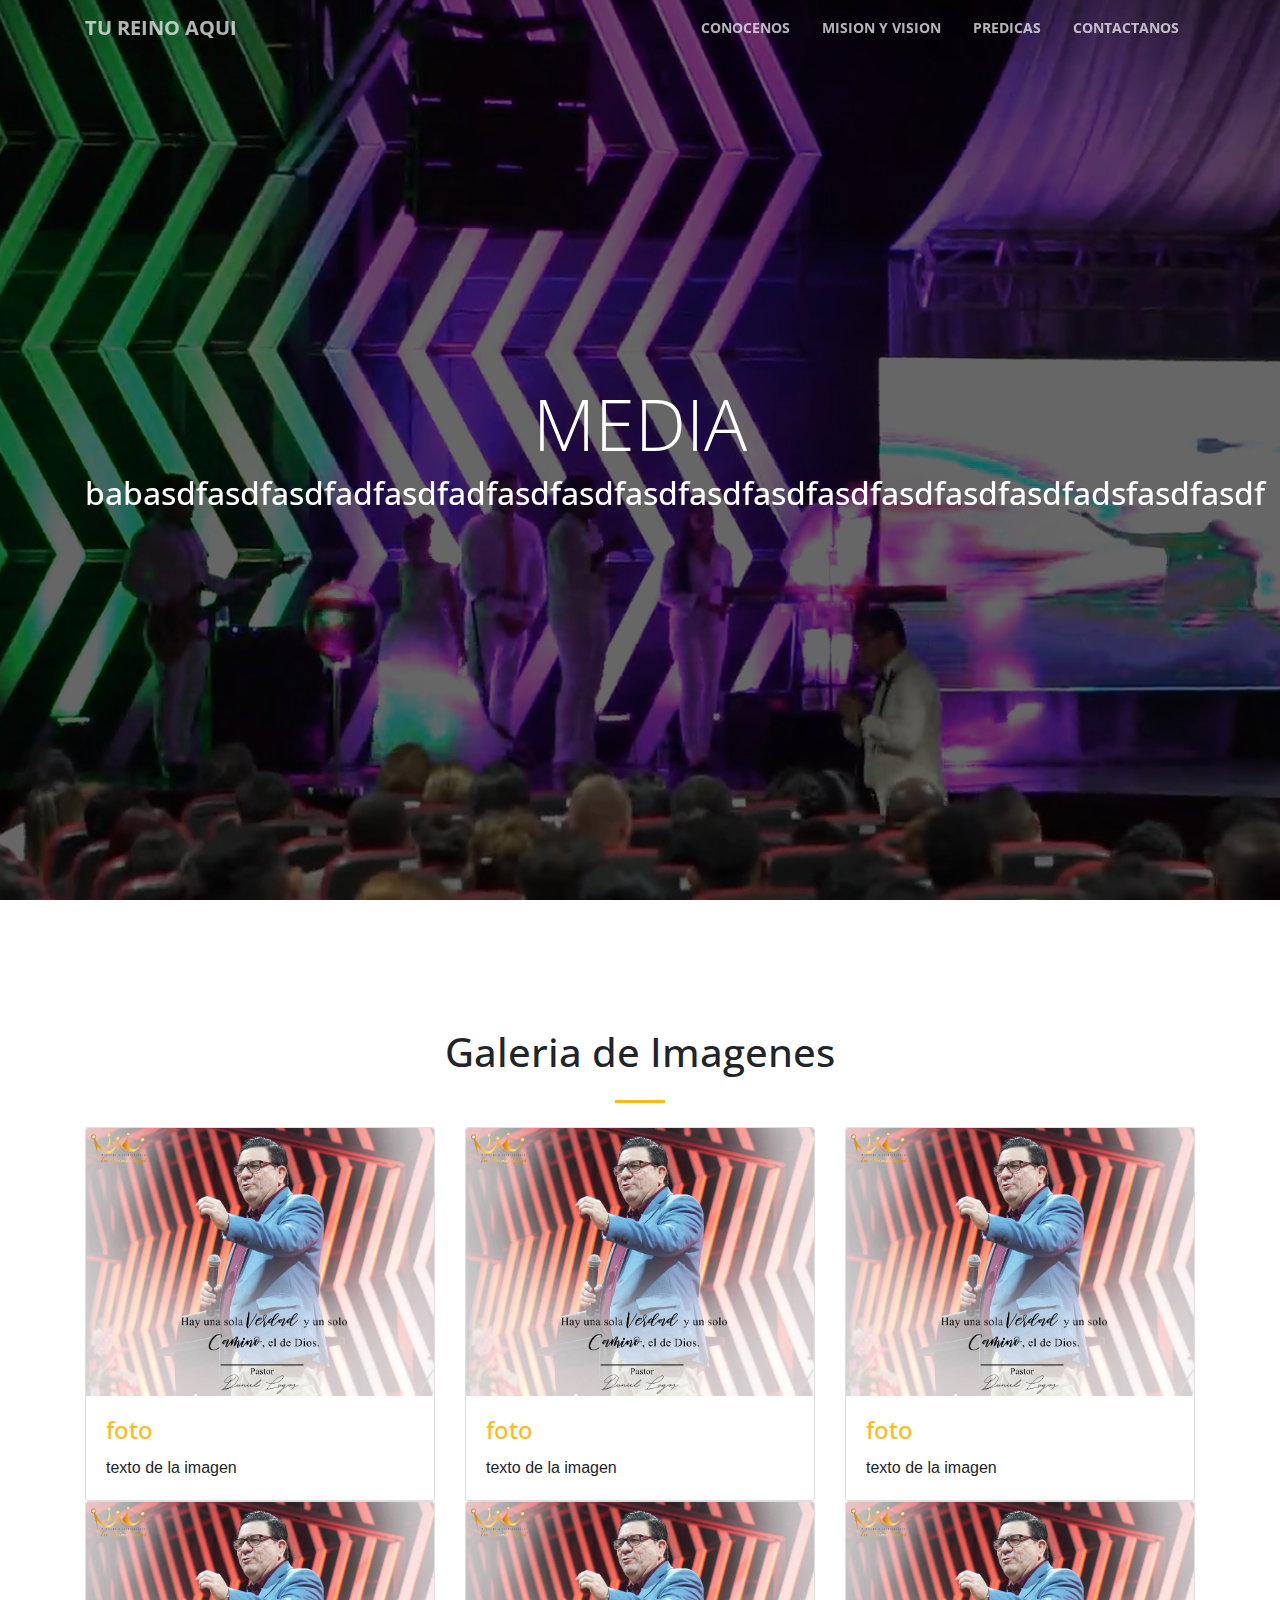
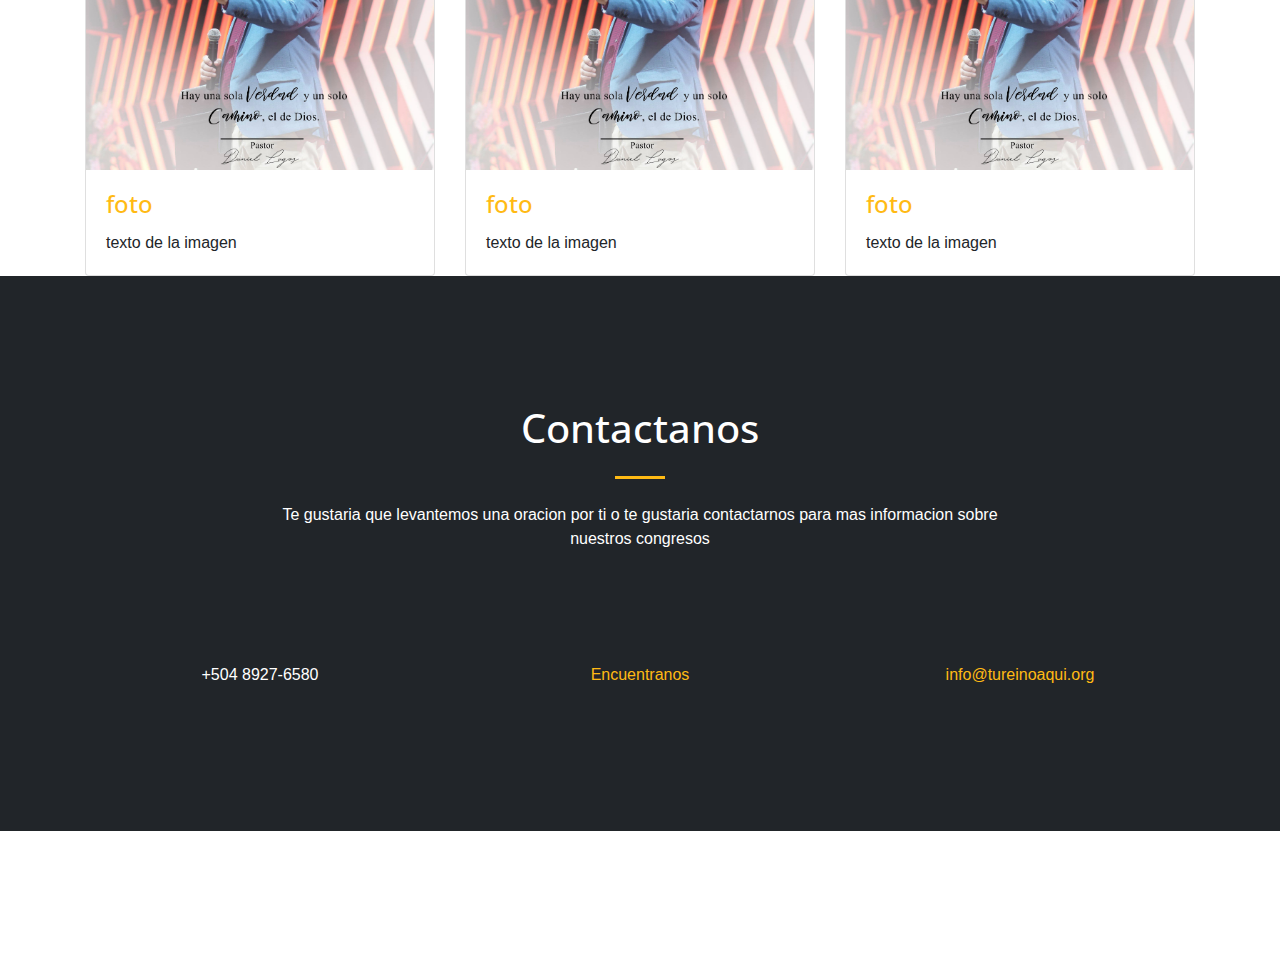
<file: Media.html>
<!DOCTYPE html>
<html lang="en">

  <head>

    <meta charset="utf-8">
    <meta name="viewport" content="width=device-width, initial-scale=1, shrink-to-fit=no">
    <meta name="description" content="Una generacion que hace valer el precio de su sangre">
    <meta name="author" content="Cesar Garcia">
    <meta name="viewport" content="width=device-width, initial-scale=1">
    <meta name="KEYWORDS" content="tureinoaquihn, tu, reino, aqui, dios, oracion, predicas, adoracion, conocenos">
    <meta itemprop="name" content="Tu Reino Aqui">
    <meta itemprop="description" content="Una generacion que hace valer el precio de su sangre">
    <meta property="og:title=" content="Tu Reino Aqui">
    <meta property="og:type" content="website">
    <meta property="og:url" content="www.tureinoaqui.org">
    <meta property="og:description" content="Una generacion que hace valer el precio de su sangre">
    <meta property="og:site_name" content="Tu Reino Aqui">


    <meta http-equiv="X-UA-Compatible" content="IE=edge">

    <title>Tu Reino Aqui</title>

    <!-- Bootstrap core CSS -->
    <link href="vendor/bootstrap/css/bootstrap.min.css" rel="stylesheet">

    <!-- Custom fonts for this template -->
    <link href="vendor/fontawesome-free/css/all.min.css" rel="stylesheet" type="text/css">
    <link href='https://fonts.googleapis.com/css?family=Open+Sans:300italic,400italic,600italic,700italic,800italic,400,300,600,700,800' rel='stylesheet' type='text/css'>
    <link href='https://fonts.googleapis.com/css?family=Merriweather:400,300,300italic,400italic,700,700italic,900,900italic' rel='stylesheet' type='text/css'>

    <!-- Plugin CSS -->
    <link href="vendor/magnific-popup/magnific-popup.css" rel="stylesheet">

    <!-- Custom styles for this template -->
    <link href="css/creative.min.css" rel="stylesheet">

    <link rel="icon" type="image/jpeg" href="img/icon.jpeg" />


  </head>

  <body id="page-top">

    <!-- Navigation -->
    <nav class="navbar navbar-expand-lg navbar-light fixed-top" id="mainNav">
      <div class="container">
        <a class="navbar-brand js-scroll-trigger" href="#page-top">Tu Reino Aqui</a>
        <button class="navbar-toggler navbar-toggler-right" type="button" data-toggle="collapse" data-target="#navbarResponsive" aria-controls="navbarResponsive" aria-expanded="false" aria-label="Toggle navigation">
          <span class="navbar-toggler-icon"></span>
        </button>
        <div class="collapse navbar-collapse" id="navbarResponsive">
          <ul class="navbar-nav ml-auto">
            <li class="nav-item">
              <a class="nav-link js-scroll-trigger" href="#about">Conocenos</a>
            </li>
            <li class="nav-item">
              <a class="nav-link js-scroll-trigger" href="#services">Mision y Vision</a>
            </li>
            <li class="nav-item">
              <a class="nav-link js-scroll-trigger" href="#portfolio">Predicas</a>
            </li>
            <li class="nav-item">
              <a class="nav-link js-scroll-trigger" href="#contact">Contactanos</a>
            </li>
          </ul>
        </div>
      </div>
    </nav>

<header>
  <div class="overlay"></div>
  <video  playsinline="playsinline" autoplay="autoplay" muted="muted" loop="loop"  >
    <source src="img/4.mp4" type="video/mp4">
  </video>
  <div class="container h-100">
    <div class="d-flex text-center h-100">
      <div class="my-auto w-100 text-white">
        <h1 class="display-3">MEDIA</h1>
        <h2>babasdfasdfasdfadfasdfadfasdfasdfasdfasdfasdfasdfasdfasdfasdfadsfasdfasdf</h2>
      </div>
    </div>
  </div>
</header>



    <!-- empieza galeria de Imagenes-->
    <section id="portfolio">


      <div class="container">
        <div class="row">
          <div class="col-lg-12 text-center">
            <h1 class="section-heading">Galeria de Imagenes</h1>
            <hr class="my-4">
          </div>
        </div>
      </div>

<div class="container">




<div class="row">

        <div class="col-lg-4 col-sm-6 portfolio-item">
          <div class="card h-100">
            <a href="#"><img class="card-img-top" src="img/img2.jpg" alt=""></a>
            <div class="card-body">
              <h4 class="card-title">
                <a href="https://www.facebook.com/tureinoaquihn/videos/313347172614228/"  target="_blank">foto</a>
              </h4>
              <p class="card-text"> texto de la imagen </p>
            </div>
          </div>
        </div>




                <div class="col-lg-4 col-sm-6 portfolio-item">
                  <div class="card h-100">
                    <a href="#"><img class="card-img-top" src="img/img2.jpg" alt=""></a>
                    <div class="card-body">
                      <h4 class="card-title">
                        <a href="https://www.facebook.com/tureinoaquihn/videos/313347172614228/"  target="_blank">foto</a>
                      </h4>
                      <p class="card-text"> texto de la imagen </p>
                    </div>
                  </div>
                </div>

                        <div class="col-lg-4 col-sm-6 portfolio-item">
                          <div class="card h-100">
                            <a href="#"><img class="card-img-top" src="img/img2.jpg" alt=""></a>
                            <div class="card-body">
                              <h4 class="card-title">
                                <a href="https://www.facebook.com/tureinoaquihn/videos/313347172614228/"  target="_blank">foto</a>
                              </h4>
                              <p class="card-text"> texto de la imagen </p>
                            </div>
                          </div>
                        </div>

                                <div class="col-lg-4 col-sm-6 portfolio-item">
                                  <div class="card h-100">
                                    <a href="#"><img class="card-img-top" src="img/img2.jpg" alt=""></a>
                                    <div class="card-body">
                                      <h4 class="card-title">
                                        <a href="https://www.facebook.com/tureinoaquihn/videos/313347172614228/"  target="_blank">foto</a>
                                      </h4>
                                      <p class="card-text"> texto de la imagen </p>
                                    </div>
                                  </div>
                                </div>

                                        <div class="col-lg-4 col-sm-6 portfolio-item">
                                          <div class="card h-100">
                                            <a href="#"><img class="card-img-top" src="img/img2.jpg" alt=""></a>
                                            <div class="card-body">
                                              <h4 class="card-title">
                                                <a href="https://www.facebook.com/tureinoaquihn/videos/313347172614228/"  target="_blank">foto</a>
                                              </h4>
                                              <p class="card-text"> texto de la imagen </p>
                                            </div>
                                          </div>
                                        </div>

                                                <div class="col-lg-4 col-sm-6 portfolio-item">
                                                  <div class="card h-100">
                                                    <a href="#"><img class="card-img-top" src="img/img2.jpg" alt=""></a>
                                                    <div class="card-body">
                                                      <h4 class="card-title">
                                                        <a href="https://www.facebook.com/tureinoaquihn/videos/313347172614228/"  target="_blank">foto</a>
                                                      </h4>
                                                      <p class="card-text"> texto de la imagen </p>
                                                    </div>
                                                  </div>
                                                </div>

       </div>

  </div>
  <!-- termina galeria de Imagenes-->

  <!-- empieza galeria de videos-->


<!--
    </section>




    <section class="bg-dark text-white">
      <div class="container text-center">
        <h1 class="mb-4 section-heading">Galerias de videos</h1>
        <hr class="my-4">

        <div class="container">

              <div class="row">

                <div class="col-lg-4 col-sm-6 portfolio-item text-black">
                  <div class="card h-100">
                    <a href="#"><img class="card-img-top" src="img/img2.jpg" alt=""></a>
                    <div class="card-body">
                      <h4 class="card-title">
                        <a href="https://www.facebook.com/tureinoaquihn/videos/313347172614228/"  target="_blank">foto</a>
                      </h4>
                      <p class="card-text text-black"> texto de la imagen </p>
                    </div>
                  </div>
                </div>




                        <div class="col-lg-4 col-sm-6 portfolio-item">
                          <div class="card h-100">
                            <a href="#"><img class="card-img-top" src="img/img2.jpg" alt=""></a>
                            <div class="card-body">
                              <h4 class="card-title">
                                <a href="https://www.facebook.com/tureinoaquihn/videos/313347172614228/"  target="_blank">foto</a>
                              </h4>
                              <p class="card-text"> texto de la imagen </p>
                            </div>
                          </div>
                        </div>

                                <div class="col-lg-4 col-sm-6 portfolio-item">
                                  <div class="card h-100">
                                    <a href="#"><img class="card-img-top" src="img/img2.jpg" alt=""></a>
                                    <div class="card-body">
                                      <h4 class="card-title">
                                        <a href="https://www.facebook.com/tureinoaquihn/videos/313347172614228/"  target="_blank">foto</a>
                                      </h4>
                                      <p class="card-text"> texto de la imagen </p>
                                    </div>
                                  </div>
                                </div>

                                        <div class="col-lg-4 col-sm-6 portfolio-item">
                                          <div class="card h-100">
                                            <a href="#"><img class="card-img-top" src="img/img2.jpg" alt=""></a>
                                            <div class="card-body">
                                              <h4 class="card-title">
                                                <a href="https://www.facebook.com/tureinoaquihn/videos/313347172614228/"  target="_blank">foto</a>
                                              </h4>
                                              <p class="card-text"> texto de la imagen </p>
                                            </div>
                                          </div>
                                        </div>

                                                <div class="col-lg-4 col-sm-6 portfolio-item">
                                                  <div class="card h-100">
                                                    <a href="#"><img class="card-img-top" src="img/img2.jpg" alt=""></a>
                                                    <div class="card-body">
                                                      <h4 class="card-title">
                                                        <a href="https://www.facebook.com/tureinoaquihn/videos/313347172614228/"  target="_blank">foto</a>
                                                      </h4>
                                                      <p class="card-text"> texto de la imagen </p>
                                                    </div>
                                                  </div>
                                                </div>

                                                        <div class="col-lg-4 col-sm-6 portfolio-item">
                                                          <div class="card h-100">
                                                            <a href="#"><img class="card-img-top" src="img/img2.jpg" alt=""></a>
                                                            <div class="card-body">
                                                              <h4 class="card-title">
                                                                <a href="https://www.facebook.com/tureinoaquihn/videos/313347172614228/"  target="_blank">foto</a>
                                                              </h4>
                                                              <p class="card-text"> texto de la imagen </p>
                                                            </div>
                                                          </div>
                                                        </div>

               </div>

          </div>




        </div>
    </section>

-->
    <!-- termina galeria de videos-->

    <section id="contact" class="bg-dark text-white">
      <div class="container">
        <div class="row">
          <div class="col-lg-8 mx-auto text-center">
            <h1 class="section-heading">Contactanos</h1>
            <hr class="my-4">
            <p class="mb-5">Te gustaria que levantemos una oracion por ti o te gustaria contactarnos para mas informacion sobre nuestros congresos</p>
          </div>
        </div>
        <div class="row">
          <div class="col-lg-4 ml-auto text-center">
            <i class="fas fa-phone fa-3x mb-3 sr-contact-1"></i>
            <p>+504 8927-6580</p>
          </div>

          <div class="col-lg-4 ml-auto text-center">
            <i class="fas fa-map-marker-alt fa-3x mb-3 sr-contact-2"></i>
            <p>
              <a href="https://www.google.com/maps/place/Ministerio+Internacional+Tu+Reino+Aqui/@15.4351909,-87.7966352,440m/data=!3m1!1e3!4m5!3m4!1s0x8f663f91a2f36f61:0x574073b380831c7a!8m2!3d15.4353139!4d-87.7978085">Encuentranos</a>
            </p>
          </div>
          <div class="col-lg-4 mr-auto text-center">
            <i class="fas fa-envelope fa-3x mb-3 sr-contact-2"></i>
            <p>
              <a href="mailto:info@tureinoaqui.org">info@tureinoaqui.org</a>
            </p>
          </div>
        </div>
      </div>
    </section>








    <!-- Bootstrap core JavaScript -->
    <script src="vendor/jquery/jquery.min.js"></script>
    <script src="vendor/bootstrap/js/bootstrap.bundle.min.js"></script>

    <!-- Plugin JavaScript -->
    <script src="vendor/jquery-easing/jquery.easing.min.js"></script>
    <script src="vendor/scrollreveal/scrollreveal.min.js"></script>
    <script src="vendor/magnific-popup/jquery.magnific-popup.min.js"></script>

    <!-- Custom scripts for this template -->
    <script src="js/creative.min.js"></script>

  </body>

</html>
</file>
<file: vendor/fontawesome-free/css/all.min.css>
/*!
 * Font Awesome Free 5.3.1 by @fontawesome - https://fontawesome.com
 * License - https://fontawesome.com/license/free (Icons: CC BY 4.0, Fonts: SIL OFL 1.1, Code: MIT License)
 */
.fa,.fab,.fal,.far,.fas{-moz-osx-font-smoothing:grayscale;-webkit-font-smoothing:antialiased;display:inline-block;font-style:normal;font-variant:normal;text-rendering:auto;line-height:1}.fa-lg{font-size:1.33333em;line-height:.75em;vertical-align:-.0667em}.fa-xs{font-size:.75em}.fa-sm{font-size:.875em}.fa-1x{font-size:1em}.fa-2x{font-size:2em}.fa-3x{font-size:3em}.fa-4x{font-size:4em}.fa-5x{font-size:5em}.fa-6x{font-size:6em}.fa-7x{font-size:7em}.fa-8x{font-size:8em}.fa-9x{font-size:9em}.fa-10x{font-size:10em}.fa-fw{text-align:center;width:1.25em}.fa-ul{list-style-type:none;margin-left:2.5em;padding-left:0}.fa-ul>li{position:relative}.fa-li{left:-2em;position:absolute;text-align:center;width:2em;line-height:inherit}.fa-border{border:.08em solid #eee;border-radius:.1em;padding:.2em .25em .15em}.fa-pull-left{float:left}.fa-pull-right{float:right}.fa.fa-pull-left,.fab.fa-pull-left,.fal.fa-pull-left,.far.fa-pull-left,.fas.fa-pull-left{margin-right:.3em}.fa.fa-pull-right,.fab.fa-pull-right,.fal.fa-pull-right,.far.fa-pull-right,.fas.fa-pull-right{margin-left:.3em}.fa-spin{animation:fa-spin 2s infinite linear}.fa-pulse{animation:fa-spin 1s infinite steps(8)}@keyframes fa-spin{0%{transform:rotate(0deg)}to{transform:rotate(1turn)}}.fa-rotate-90{-ms-filter:"progid:DXImageTransform.Microsoft.BasicImage(rotation=1)";transform:rotate(90deg)}.fa-rotate-180{-ms-filter:"progid:DXImageTransform.Microsoft.BasicImage(rotation=2)";transform:rotate(180deg)}.fa-rotate-270{-ms-filter:"progid:DXImageTransform.Microsoft.BasicImage(rotation=3)";transform:rotate(270deg)}.fa-flip-horizontal{-ms-filter:"progid:DXImageTransform.Microsoft.BasicImage(rotation=0, mirror=1)";transform:scaleX(-1)}.fa-flip-vertical{transform:scaleY(-1)}.fa-flip-horizontal.fa-flip-vertical,.fa-flip-vertical{-ms-filter:"progid:DXImageTransform.Microsoft.BasicImage(rotation=2, mirror=1)"}.fa-flip-horizontal.fa-flip-vertical{transform:scale(-1)}:root .fa-flip-horizontal,:root .fa-flip-vertical,:root .fa-rotate-90,:root .fa-rotate-180,:root .fa-rotate-270{-webkit-filter:none;filter:none}.fa-stack{display:inline-block;height:2em;line-height:2em;position:relative;vertical-align:middle;width:2em}.fa-stack-1x,.fa-stack-2x{left:0;position:absolute;text-align:center;width:100%}.fa-stack-1x{line-height:inherit}.fa-stack-2x{font-size:2em}.fa-inverse{color:#fff}.fa-500px:before{content:"\f26e"}.fa-accessible-icon:before{content:"\f368"}.fa-accusoft:before{content:"\f369"}.fa-ad:before{content:"\f641"}.fa-address-book:before{content:"\f2b9"}.fa-address-card:before{content:"\f2bb"}.fa-adjust:before{content:"\f042"}.fa-adn:before{content:"\f170"}.fa-adversal:before{content:"\f36a"}.fa-affiliatetheme:before{content:"\f36b"}.fa-air-freshener:before{content:"\f5d0"}.fa-algolia:before{content:"\f36c"}.fa-align-center:before{content:"\f037"}.fa-align-justify:before{content:"\f039"}.fa-align-left:before{content:"\f036"}.fa-align-right:before{content:"\f038"}.fa-alipay:before{content:"\f642"}.fa-allergies:before{content:"\f461"}.fa-amazon:before{content:"\f270"}.fa-amazon-pay:before{content:"\f42c"}.fa-ambulance:before{content:"\f0f9"}.fa-american-sign-language-interpreting:before{content:"\f2a3"}.fa-amilia:before{content:"\f36d"}.fa-anchor:before{content:"\f13d"}.fa-android:before{content:"\f17b"}.fa-angellist:before{content:"\f209"}.fa-angle-double-down:before{content:"\f103"}.fa-angle-double-left:before{content:"\f100"}.fa-angle-double-right:before{content:"\f101"}.fa-angle-double-up:before{content:"\f102"}.fa-angle-down:before{content:"\f107"}.fa-angle-left:before{content:"\f104"}.fa-angle-right:before{content:"\f105"}.fa-angle-up:before{content:"\f106"}.fa-angry:before{content:"\f556"}.fa-angrycreative:before{content:"\f36e"}.fa-angular:before{content:"\f420"}.fa-ankh:before{content:"\f644"}.fa-app-store:before{content:"\f36f"}.fa-app-store-ios:before{content:"\f370"}.fa-apper:before{content:"\f371"}.fa-apple:before{content:"\f179"}.fa-apple-alt:before{content:"\f5d1"}.fa-apple-pay:before{content:"\f415"}.fa-archive:before{content:"\f187"}.fa-archway:before{content:"\f557"}.fa-arrow-alt-circle-down:before{content:"\f358"}.fa-arrow-alt-circle-left:before{content:"\f359"}.fa-arrow-alt-circle-right:before{content:"\f35a"}.fa-arrow-alt-circle-up:before{content:"\f35b"}.fa-arrow-circle-down:before{content:"\f0ab"}.fa-arrow-circle-left:before{content:"\f0a8"}.fa-arrow-circle-right:before{content:"\f0a9"}.fa-arrow-circle-up:before{content:"\f0aa"}.fa-arrow-down:before{content:"\f063"}.fa-arrow-left:before{content:"\f060"}.fa-arrow-right:before{content:"\f061"}.fa-arrow-up:before{content:"\f062"}.fa-arrows-alt:before{content:"\f0b2"}.fa-arrows-alt-h:before{content:"\f337"}.fa-arrows-alt-v:before{content:"\f338"}.fa-assistive-listening-systems:before{content:"\f2a2"}.fa-asterisk:before{content:"\f069"}.fa-asymmetrik:before{content:"\f372"}.fa-at:before{content:"\f1fa"}.fa-atlas:before{content:"\f558"}.fa-atom:before{content:"\f5d2"}.fa-audible:before{content:"\f373"}.fa-audio-description:before{content:"\f29e"}.fa-autoprefixer:before{content:"\f41c"}.fa-avianex:before{content:"\f374"}.fa-aviato:before{content:"\f421"}.fa-award:before{content:"\f559"}.fa-aws:before{content:"\f375"}.fa-backspace:before{content:"\f55a"}.fa-backward:before{content:"\f04a"}.fa-balance-scale:before{content:"\f24e"}.fa-ban:before{content:"\f05e"}.fa-band-aid:before{content:"\f462"}.fa-bandcamp:before{content:"\f2d5"}.fa-barcode:before{content:"\f02a"}.fa-bars:before{content:"\f0c9"}.fa-baseball-ball:before{content:"\f433"}.fa-basketball-ball:before{content:"\f434"}.fa-bath:before{content:"\f2cd"}.fa-battery-empty:before{content:"\f244"}.fa-battery-full:before{content:"\f240"}.fa-battery-half:before{content:"\f242"}.fa-battery-quarter:before{content:"\f243"}.fa-battery-three-quarters:before{content:"\f241"}.fa-bed:before{content:"\f236"}.fa-beer:before{content:"\f0fc"}.fa-behance:before{content:"\f1b4"}.fa-behance-square:before{content:"\f1b5"}.fa-bell:before{content:"\f0f3"}.fa-bell-slash:before{content:"\f1f6"}.fa-bezier-curve:before{content:"\f55b"}.fa-bible:before{content:"\f647"}.fa-bicycle:before{content:"\f206"}.fa-bimobject:before{content:"\f378"}.fa-binoculars:before{content:"\f1e5"}.fa-birthday-cake:before{content:"\f1fd"}.fa-bitbucket:before{content:"\f171"}.fa-bitcoin:before{content:"\f379"}.fa-bity:before{content:"\f37a"}.fa-black-tie:before{content:"\f27e"}.fa-blackberry:before{content:"\f37b"}.fa-blender:before{content:"\f517"}.fa-blind:before{content:"\f29d"}.fa-blogger:before{content:"\f37c"}.fa-blogger-b:before{content:"\f37d"}.fa-bluetooth:before{content:"\f293"}.fa-bluetooth-b:before{content:"\f294"}.fa-bold:before{content:"\f032"}.fa-bolt:before{content:"\f0e7"}.fa-bomb:before{content:"\f1e2"}.fa-bone:before{content:"\f5d7"}.fa-bong:before{content:"\f55c"}.fa-book:before{content:"\f02d"}.fa-book-open:before{content:"\f518"}.fa-book-reader:before{content:"\f5da"}.fa-bookmark:before{content:"\f02e"}.fa-bowling-ball:before{content:"\f436"}.fa-box:before{content:"\f466"}.fa-box-open:before{content:"\f49e"}.fa-boxes:before{content:"\f468"}.fa-braille:before{content:"\f2a1"}.fa-brain:before{content:"\f5dc"}.fa-briefcase:before{content:"\f0b1"}.fa-briefcase-medical:before{content:"\f469"}.fa-broadcast-tower:before{content:"\f519"}.fa-broom:before{content:"\f51a"}.fa-brush:before{content:"\f55d"}.fa-btc:before{content:"\f15a"}.fa-bug:before{content:"\f188"}.fa-building:before{content:"\f1ad"}.fa-bullhorn:before{content:"\f0a1"}.fa-bullseye:before{content:"\f140"}.fa-burn:before{content:"\f46a"}.fa-buromobelexperte:before{content:"\f37f"}.fa-bus:before{content:"\f207"}.fa-bus-alt:before{content:"\f55e"}.fa-business-time:before{content:"\f64a"}.fa-buysellads:before{content:"\f20d"}.fa-calculator:before{content:"\f1ec"}.fa-calendar:before{content:"\f133"}.fa-calendar-alt:before{content:"\f073"}.fa-calendar-check:before{content:"\f274"}.fa-calendar-minus:before{content:"\f272"}.fa-calendar-plus:before{content:"\f271"}.fa-calendar-times:before{content:"\f273"}.fa-camera:before{content:"\f030"}.fa-camera-retro:before{content:"\f083"}.fa-cannabis:before{content:"\f55f"}.fa-capsules:before{content:"\f46b"}.fa-car:before{content:"\f1b9"}.fa-car-alt:before{content:"\f5de"}.fa-car-battery:before{content:"\f5df"}.fa-car-crash:before{content:"\f5e1"}.fa-car-side:before{content:"\f5e4"}.fa-caret-down:before{content:"\f0d7"}.fa-caret-left:before{content:"\f0d9"}.fa-caret-right:before{content:"\f0da"}.fa-caret-square-down:before{content:"\f150"}.fa-caret-square-left:before{content:"\f191"}.fa-caret-square-right:before{content:"\f152"}.fa-caret-square-up:before{content:"\f151"}.fa-caret-up:before{content:"\f0d8"}.fa-cart-arrow-down:before{content:"\f218"}.fa-cart-plus:before{content:"\f217"}.fa-cc-amazon-pay:before{content:"\f42d"}.fa-cc-amex:before{content:"\f1f3"}.fa-cc-apple-pay:before{content:"\f416"}.fa-cc-diners-club:before{content:"\f24c"}.fa-cc-discover:before{content:"\f1f2"}.fa-cc-jcb:before{content:"\f24b"}.fa-cc-mastercard:before{content:"\f1f1"}.fa-cc-paypal:before{content:"\f1f4"}.fa-cc-stripe:before{content:"\f1f5"}.fa-cc-visa:before{content:"\f1f0"}.fa-centercode:before{content:"\f380"}.fa-certificate:before{content:"\f0a3"}.fa-chalkboard:before{content:"\f51b"}.fa-chalkboard-teacher:before{content:"\f51c"}.fa-charging-station:before{content:"\f5e7"}.fa-chart-area:before{content:"\f1fe"}.fa-chart-bar:before{content:"\f080"}.fa-chart-line:before{content:"\f201"}.fa-chart-pie:before{content:"\f200"}.fa-check:before{content:"\f00c"}.fa-check-circle:before{content:"\f058"}.fa-check-double:before{content:"\f560"}.fa-check-square:before{content:"\f14a"}.fa-chess:before{content:"\f439"}.fa-chess-bishop:before{content:"\f43a"}.fa-chess-board:before{content:"\f43c"}.fa-chess-king:before{content:"\f43f"}.fa-chess-knight:before{content:"\f441"}.fa-chess-pawn:before{content:"\f443"}.fa-chess-queen:before{content:"\f445"}.fa-chess-rook:before{content:"\f447"}.fa-chevron-circle-down:before{content:"\f13a"}.fa-chevron-circle-left:before{content:"\f137"}.fa-chevron-circle-right:before{content:"\f138"}.fa-chevron-circle-up:before{content:"\f139"}.fa-chevron-down:before{content:"\f078"}.fa-chevron-left:before{content:"\f053"}.fa-chevron-right:before{content:"\f054"}.fa-chevron-up:before{content:"\f077"}.fa-child:before{content:"\f1ae"}.fa-chrome:before{content:"\f268"}.fa-church:before{content:"\f51d"}.fa-circle:before{content:"\f111"}.fa-circle-notch:before{content:"\f1ce"}.fa-city:before{content:"\f64f"}.fa-clipboard:before{content:"\f328"}.fa-clipboard-check:before{content:"\f46c"}.fa-clipboard-list:before{content:"\f46d"}.fa-clock:before{content:"\f017"}.fa-clone:before{content:"\f24d"}.fa-closed-captioning:before{content:"\f20a"}.fa-cloud:before{content:"\f0c2"}.fa-cloud-download-alt:before{content:"\f381"}.fa-cloud-upload-alt:before{content:"\f382"}.fa-cloudscale:before{content:"\f383"}.fa-cloudsmith:before{content:"\f384"}.fa-cloudversify:before{content:"\f385"}.fa-cocktail:before{content:"\f561"}.fa-code:before{content:"\f121"}.fa-code-branch:before{content:"\f126"}.fa-codepen:before{content:"\f1cb"}.fa-codiepie:before{content:"\f284"}.fa-coffee:before{content:"\f0f4"}.fa-cog:before{content:"\f013"}.fa-cogs:before{content:"\f085"}.fa-coins:before{content:"\f51e"}.fa-columns:before{content:"\f0db"}.fa-comment:before{content:"\f075"}.fa-comment-alt:before{content:"\f27a"}.fa-comment-dollar:before{content:"\f651"}.fa-comment-dots:before{content:"\f4ad"}.fa-comment-slash:before{content:"\f4b3"}.fa-comments:before{content:"\f086"}.fa-comments-dollar:before{content:"\f653"}.fa-compact-disc:before{content:"\f51f"}.fa-compass:before{content:"\f14e"}.fa-compress:before{content:"\f066"}.fa-concierge-bell:before{content:"\f562"}.fa-connectdevelop:before{content:"\f20e"}.fa-contao:before{content:"\f26d"}.fa-cookie:before{content:"\f563"}.fa-cookie-bite:before{content:"\f564"}.fa-copy:before{content:"\f0c5"}.fa-copyright:before{content:"\f1f9"}.fa-couch:before{content:"\f4b8"}.fa-cpanel:before{content:"\f388"}.fa-creative-commons:before{content:"\f25e"}.fa-creative-commons-by:before{content:"\f4e7"}.fa-creative-commons-nc:before{content:"\f4e8"}.fa-creative-commons-nc-eu:before{content:"\f4e9"}.fa-creative-commons-nc-jp:before{content:"\f4ea"}.fa-creative-commons-nd:before{content:"\f4eb"}.fa-creative-commons-pd:before{content:"\f4ec"}.fa-creative-commons-pd-alt:before{content:"\f4ed"}.fa-creative-commons-remix:before{content:"\f4ee"}.fa-creative-commons-sa:before{content:"\f4ef"}.fa-creative-commons-sampling:before{content:"\f4f0"}.fa-creative-commons-sampling-plus:before{content:"\f4f1"}.fa-creative-commons-share:before{content:"\f4f2"}.fa-credit-card:before{content:"\f09d"}.fa-crop:before{content:"\f125"}.fa-crop-alt:before{content:"\f565"}.fa-cross:before{content:"\f654"}.fa-crosshairs:before{content:"\f05b"}.fa-crow:before{content:"\f520"}.fa-crown:before{content:"\f521"}.fa-css3:before{content:"\f13c"}.fa-css3-alt:before{content:"\f38b"}.fa-cube:before{content:"\f1b2"}.fa-cubes:before{content:"\f1b3"}.fa-cut:before{content:"\f0c4"}.fa-cuttlefish:before{content:"\f38c"}.fa-d-and-d:before{content:"\f38d"}.fa-dashcube:before{content:"\f210"}.fa-database:before{content:"\f1c0"}.fa-deaf:before{content:"\f2a4"}.fa-delicious:before{content:"\f1a5"}.fa-deploydog:before{content:"\f38e"}.fa-deskpro:before{content:"\f38f"}.fa-desktop:before{content:"\f108"}.fa-deviantart:before{content:"\f1bd"}.fa-dharmachakra:before{content:"\f655"}.fa-diagnoses:before{content:"\f470"}.fa-dice:before{content:"\f522"}.fa-dice-five:before{content:"\f523"}.fa-dice-four:before{content:"\f524"}.fa-dice-one:before{content:"\f525"}.fa-dice-six:before{content:"\f526"}.fa-dice-three:before{content:"\f527"}.fa-dice-two:before{content:"\f528"}.fa-digg:before{content:"\f1a6"}.fa-digital-ocean:before{content:"\f391"}.fa-digital-tachograph:before{content:"\f566"}.fa-directions:before{content:"\f5eb"}.fa-discord:before{content:"\f392"}.fa-discourse:before{content:"\f393"}.fa-divide:before{content:"\f529"}.fa-dizzy:before{content:"\f567"}.fa-dna:before{content:"\f471"}.fa-dochub:before{content:"\f394"}.fa-docker:before{content:"\f395"}.fa-dollar-sign:before{content:"\f155"}.fa-dolly:before{content:"\f472"}.fa-dolly-flatbed:before{content:"\f474"}.fa-donate:before{content:"\f4b9"}.fa-door-closed:before{content:"\f52a"}.fa-door-open:before{content:"\f52b"}.fa-dot-circle:before{content:"\f192"}.fa-dove:before{content:"\f4ba"}.fa-download:before{content:"\f019"}.fa-draft2digital:before{content:"\f396"}.fa-drafting-compass:before{content:"\f568"}.fa-draw-polygon:before{content:"\f5ee"}.fa-dribbble:before{content:"\f17d"}.fa-dribbble-square:before{content:"\f397"}.fa-dropbox:before{content:"\f16b"}.fa-drum:before{content:"\f569"}.fa-drum-steelpan:before{content:"\f56a"}.fa-drupal:before{content:"\f1a9"}.fa-dumbbell:before{content:"\f44b"}.fa-dyalog:before{content:"\f399"}.fa-earlybirds:before{content:"\f39a"}.fa-ebay:before{content:"\f4f4"}.fa-edge:before{content:"\f282"}.fa-edit:before{content:"\f044"}.fa-eject:before{content:"\f052"}.fa-elementor:before{content:"\f430"}.fa-ellipsis-h:before{content:"\f141"}.fa-ellipsis-v:before{content:"\f142"}.fa-ello:before{content:"\f5f1"}.fa-ember:before{content:"\f423"}.fa-empire:before{content:"\f1d1"}.fa-envelope:before{content:"\f0e0"}.fa-envelope-open:before{content:"\f2b6"}.fa-envelope-open-text:before{content:"\f658"}.fa-envelope-square:before{content:"\f199"}.fa-envira:before{content:"\f299"}.fa-equals:before{content:"\f52c"}.fa-eraser:before{content:"\f12d"}.fa-erlang:before{content:"\f39d"}.fa-ethereum:before{content:"\f42e"}.fa-etsy:before{content:"\f2d7"}.fa-euro-sign:before{content:"\f153"}.fa-exchange-alt:before{content:"\f362"}.fa-exclamation:before{content:"\f12a"}.fa-exclamation-circle:before{content:"\f06a"}.fa-exclamation-triangle:before{content:"\f071"}.fa-expand:before{content:"\f065"}.fa-expand-arrows-alt:before{content:"\f31e"}.fa-expeditedssl:before{content:"\f23e"}.fa-external-link-alt:before{content:"\f35d"}.fa-external-link-square-alt:before{content:"\f360"}.fa-eye:before{content:"\f06e"}.fa-eye-dropper:before{content:"\f1fb"}.fa-eye-slash:before{content:"\f070"}.fa-facebook:before{content:"\f09a"}.fa-facebook-f:before{content:"\f39e"}.fa-facebook-messenger:before{content:"\f39f"}.fa-facebook-square:before{content:"\f082"}.fa-fast-backward:before{content:"\f049"}.fa-fast-forward:before{content:"\f050"}.fa-fax:before{content:"\f1ac"}.fa-feather:before{content:"\f52d"}.fa-feather-alt:before{content:"\f56b"}.fa-female:before{content:"\f182"}.fa-fighter-jet:before{content:"\f0fb"}.fa-file:before{content:"\f15b"}.fa-file-alt:before{content:"\f15c"}.fa-file-archive:before{content:"\f1c6"}.fa-file-audio:before{content:"\f1c7"}.fa-file-code:before{content:"\f1c9"}.fa-file-contract:before{content:"\f56c"}.fa-file-download:before{content:"\f56d"}.fa-file-excel:before{content:"\f1c3"}.fa-file-export:before{content:"\f56e"}.fa-file-image:before{content:"\f1c5"}.fa-file-import:before{content:"\f56f"}.fa-file-invoice:before{content:"\f570"}.fa-file-invoice-dollar:before{content:"\f571"}.fa-file-medical:before{content:"\f477"}.fa-file-medical-alt:before{content:"\f478"}.fa-file-pdf:before{content:"\f1c1"}.fa-file-powerpoint:before{content:"\f1c4"}.fa-file-prescription:before{content:"\f572"}.fa-file-signature:before{content:"\f573"}.fa-file-upload:before{content:"\f574"}.fa-file-video:before{content:"\f1c8"}.fa-file-word:before{content:"\f1c2"}.fa-fill:before{content:"\f575"}.fa-fill-drip:before{content:"\f576"}.fa-film:before{content:"\f008"}.fa-filter:before{content:"\f0b0"}.fa-fingerprint:before{content:"\f577"}.fa-fire:before{content:"\f06d"}.fa-fire-extinguisher:before{content:"\f134"}.fa-firefox:before{content:"\f269"}.fa-first-aid:before{content:"\f479"}.fa-first-order:before{content:"\f2b0"}.fa-first-order-alt:before{content:"\f50a"}.fa-firstdraft:before{content:"\f3a1"}.fa-fish:before{content:"\f578"}.fa-flag:before{content:"\f024"}.fa-flag-checkered:before{content:"\f11e"}.fa-flask:before{content:"\f0c3"}.fa-flickr:before{content:"\f16e"}.fa-flipboard:before{content:"\f44d"}.fa-flushed:before{content:"\f579"}.fa-fly:before{content:"\f417"}.fa-folder:before{content:"\f07b"}.fa-folder-minus:before{content:"\f65d"}.fa-folder-open:before{content:"\f07c"}.fa-folder-plus:before{content:"\f65e"}.fa-font:before{content:"\f031"}.fa-font-awesome:before{content:"\f2b4"}.fa-font-awesome-alt:before{content:"\f35c"}.fa-font-awesome-flag:before{content:"\f425"}.fa-font-awesome-logo-full:before{content:"\f4e6"}.fa-fonticons:before{content:"\f280"}.fa-fonticons-fi:before{content:"\f3a2"}.fa-football-ball:before{content:"\f44e"}.fa-fort-awesome:before{content:"\f286"}.fa-fort-awesome-alt:before{content:"\f3a3"}.fa-forumbee:before{content:"\f211"}.fa-forward:before{content:"\f04e"}.fa-foursquare:before{content:"\f180"}.fa-free-code-camp:before{content:"\f2c5"}.fa-freebsd:before{content:"\f3a4"}.fa-frog:before{content:"\f52e"}.fa-frown:before{content:"\f119"}.fa-frown-open:before{content:"\f57a"}.fa-fulcrum:before{content:"\f50b"}.fa-funnel-dollar:before{content:"\f662"}.fa-futbol:before{content:"\f1e3"}.fa-galactic-republic:before{content:"\f50c"}.fa-galactic-senate:before{content:"\f50d"}.fa-gamepad:before{content:"\f11b"}.fa-gas-pump:before{content:"\f52f"}.fa-gavel:before{content:"\f0e3"}.fa-gem:before{content:"\f3a5"}.fa-genderless:before{content:"\f22d"}.fa-get-pocket:before{content:"\f265"}.fa-gg:before{content:"\f260"}.fa-gg-circle:before{content:"\f261"}.fa-gift:before{content:"\f06b"}.fa-git:before{content:"\f1d3"}.fa-git-square:before{content:"\f1d2"}.fa-github:before{content:"\f09b"}.fa-github-alt:before{content:"\f113"}.fa-github-square:before{content:"\f092"}.fa-gitkraken:before{content:"\f3a6"}.fa-gitlab:before{content:"\f296"}.fa-gitter:before{content:"\f426"}.fa-glass-martini:before{content:"\f000"}.fa-glass-martini-alt:before{content:"\f57b"}.fa-glasses:before{content:"\f530"}.fa-glide:before{content:"\f2a5"}.fa-glide-g:before{content:"\f2a6"}.fa-globe:before{content:"\f0ac"}.fa-globe-africa:before{content:"\f57c"}.fa-globe-americas:before{content:"\f57d"}.fa-globe-asia:before{content:"\f57e"}.fa-gofore:before{content:"\f3a7"}.fa-golf-ball:before{content:"\f450"}.fa-goodreads:before{content:"\f3a8"}.fa-goodreads-g:before{content:"\f3a9"}.fa-google:before{content:"\f1a0"}.fa-google-drive:before{content:"\f3aa"}.fa-google-play:before{content:"\f3ab"}.fa-google-plus:before{content:"\f2b3"}.fa-google-plus-g:before{content:"\f0d5"}.fa-google-plus-square:before{content:"\f0d4"}.fa-google-wallet:before{content:"\f1ee"}.fa-gopuram:before{content:"\f664"}.fa-graduation-cap:before{content:"\f19d"}.fa-gratipay:before{content:"\f184"}.fa-grav:before{content:"\f2d6"}.fa-greater-than:before{content:"\f531"}.fa-greater-than-equal:before{content:"\f532"}.fa-grimace:before{content:"\f57f"}.fa-grin:before{content:"\f580"}.fa-grin-alt:before{content:"\f581"}.fa-grin-beam:before{content:"\f582"}.fa-grin-beam-sweat:before{content:"\f583"}.fa-grin-hearts:before{content:"\f584"}.fa-grin-squint:before{content:"\f585"}.fa-grin-squint-tears:before{content:"\f586"}.fa-grin-stars:before{content:"\f587"}.fa-grin-tears:before{content:"\f588"}.fa-grin-tongue:before{content:"\f589"}.fa-grin-tongue-squint:before{content:"\f58a"}.fa-grin-tongue-wink:before{content:"\f58b"}.fa-grin-wink:before{content:"\f58c"}.fa-grip-horizontal:before{content:"\f58d"}.fa-grip-vertical:before{content:"\f58e"}.fa-gripfire:before{content:"\f3ac"}.fa-grunt:before{content:"\f3ad"}.fa-gulp:before{content:"\f3ae"}.fa-h-square:before{content:"\f0fd"}.fa-hacker-news:before{content:"\f1d4"}.fa-hacker-news-square:before{content:"\f3af"}.fa-hackerrank:before{content:"\f5f7"}.fa-hamsa:before{content:"\f665"}.fa-hand-holding:before{content:"\f4bd"}.fa-hand-holding-heart:before{content:"\f4be"}.fa-hand-holding-usd:before{content:"\f4c0"}.fa-hand-lizard:before{content:"\f258"}.fa-hand-paper:before{content:"\f256"}.fa-hand-peace:before{content:"\f25b"}.fa-hand-point-down:before{content:"\f0a7"}.fa-hand-point-left:before{content:"\f0a5"}.fa-hand-point-right:before{content:"\f0a4"}.fa-hand-point-up:before{content:"\f0a6"}.fa-hand-pointer:before{content:"\f25a"}.fa-hand-rock:before{content:"\f255"}.fa-hand-scissors:before{content:"\f257"}.fa-hand-spock:before{content:"\f259"}.fa-hands:before{content:"\f4c2"}.fa-hands-helping:before{content:"\f4c4"}.fa-handshake:before{content:"\f2b5"}.fa-hashtag:before{content:"\f292"}.fa-haykal:before{content:"\f666"}.fa-hdd:before{content:"\f0a0"}.fa-heading:before{content:"\f1dc"}.fa-headphones:before{content:"\f025"}.fa-headphones-alt:before{content:"\f58f"}.fa-headset:before{content:"\f590"}.fa-heart:before{content:"\f004"}.fa-heartbeat:before{content:"\f21e"}.fa-helicopter:before{content:"\f533"}.fa-highlighter:before{content:"\f591"}.fa-hips:before{content:"\f452"}.fa-hire-a-helper:before{content:"\f3b0"}.fa-history:before{content:"\f1da"}.fa-hockey-puck:before{content:"\f453"}.fa-home:before{content:"\f015"}.fa-hooli:before{content:"\f427"}.fa-hornbill:before{content:"\f592"}.fa-hospital:before{content:"\f0f8"}.fa-hospital-alt:before{content:"\f47d"}.fa-hospital-symbol:before{content:"\f47e"}.fa-hot-tub:before{content:"\f593"}.fa-hotel:before{content:"\f594"}.fa-hotjar:before{content:"\f3b1"}.fa-hourglass:before{content:"\f254"}.fa-hourglass-end:before{content:"\f253"}.fa-hourglass-half:before{content:"\f252"}.fa-hourglass-start:before{content:"\f251"}.fa-houzz:before{content:"\f27c"}.fa-html5:before{content:"\f13b"}.fa-hubspot:before{content:"\f3b2"}.fa-i-cursor:before{content:"\f246"}.fa-id-badge:before{content:"\f2c1"}.fa-id-card:before{content:"\f2c2"}.fa-id-card-alt:before{content:"\f47f"}.fa-image:before{content:"\f03e"}.fa-images:before{content:"\f302"}.fa-imdb:before{content:"\f2d8"}.fa-inbox:before{content:"\f01c"}.fa-indent:before{content:"\f03c"}.fa-industry:before{content:"\f275"}.fa-infinity:before{content:"\f534"}.fa-info:before{content:"\f129"}.fa-info-circle:before{content:"\f05a"}.fa-instagram:before{content:"\f16d"}.fa-internet-explorer:before{content:"\f26b"}.fa-ioxhost:before{content:"\f208"}.fa-italic:before{content:"\f033"}.fa-itunes:before{content:"\f3b4"}.fa-itunes-note:before{content:"\f3b5"}.fa-java:before{content:"\f4e4"}.fa-jedi:before{content:"\f669"}.fa-jedi-order:before{content:"\f50e"}.fa-jenkins:before{content:"\f3b6"}.fa-joget:before{content:"\f3b7"}.fa-joint:before{content:"\f595"}.fa-joomla:before{content:"\f1aa"}.fa-journal-whills:before{content:"\f66a"}.fa-js:before{content:"\f3b8"}.fa-js-square:before{content:"\f3b9"}.fa-jsfiddle:before{content:"\f1cc"}.fa-kaaba:before{content:"\f66b"}.fa-kaggle:before{content:"\f5fa"}.fa-key:before{content:"\f084"}.fa-keybase:before{content:"\f4f5"}.fa-keyboard:before{content:"\f11c"}.fa-keycdn:before{content:"\f3ba"}.fa-khanda:before{content:"\f66d"}.fa-kickstarter:before{content:"\f3bb"}.fa-kickstarter-k:before{content:"\f3bc"}.fa-kiss:before{content:"\f596"}.fa-kiss-beam:before{content:"\f597"}.fa-kiss-wink-heart:before{content:"\f598"}.fa-kiwi-bird:before{content:"\f535"}.fa-korvue:before{content:"\f42f"}.fa-landmark:before{content:"\f66f"}.fa-language:before{content:"\f1ab"}.fa-laptop:before{content:"\f109"}.fa-laptop-code:before{content:"\f5fc"}.fa-laravel:before{content:"\f3bd"}.fa-lastfm:before{content:"\f202"}.fa-lastfm-square:before{content:"\f203"}.fa-laugh:before{content:"\f599"}.fa-laugh-beam:before{content:"\f59a"}.fa-laugh-squint:before{content:"\f59b"}.fa-laugh-wink:before{content:"\f59c"}.fa-layer-group:before{content:"\f5fd"}.fa-leaf:before{content:"\f06c"}.fa-leanpub:before{content:"\f212"}.fa-lemon:before{content:"\f094"}.fa-less:before{content:"\f41d"}.fa-less-than:before{content:"\f536"}.fa-less-than-equal:before{content:"\f537"}.fa-level-down-alt:before{content:"\f3be"}.fa-level-up-alt:before{content:"\f3bf"}.fa-life-ring:before{content:"\f1cd"}.fa-lightbulb:before{content:"\f0eb"}.fa-line:before{content:"\f3c0"}.fa-link:before{content:"\f0c1"}.fa-linkedin:before{content:"\f08c"}.fa-linkedin-in:before{content:"\f0e1"}.fa-linode:before{content:"\f2b8"}.fa-linux:before{content:"\f17c"}.fa-lira-sign:before{content:"\f195"}.fa-list:before{content:"\f03a"}.fa-list-alt:before{content:"\f022"}.fa-list-ol:before{content:"\f0cb"}.fa-list-ul:before{content:"\f0ca"}.fa-location-arrow:before{content:"\f124"}.fa-lock:before{content:"\f023"}.fa-lock-open:before{content:"\f3c1"}.fa-long-arrow-alt-down:before{content:"\f309"}.fa-long-arrow-alt-left:before{content:"\f30a"}.fa-long-arrow-alt-right:before{content:"\f30b"}.fa-long-arrow-alt-up:before{content:"\f30c"}.fa-low-vision:before{content:"\f2a8"}.fa-luggage-cart:before{content:"\f59d"}.fa-lyft:before{content:"\f3c3"}.fa-magento:before{content:"\f3c4"}.fa-magic:before{content:"\f0d0"}.fa-magnet:before{content:"\f076"}.fa-mail-bulk:before{content:"\f674"}.fa-mailchimp:before{content:"\f59e"}.fa-male:before{content:"\f183"}.fa-mandalorian:before{content:"\f50f"}.fa-map:before{content:"\f279"}.fa-map-marked:before{content:"\f59f"}.fa-map-marked-alt:before{content:"\f5a0"}.fa-map-marker:before{content:"\f041"}.fa-map-marker-alt:before{content:"\f3c5"}.fa-map-pin:before{content:"\f276"}.fa-map-signs:before{content:"\f277"}.fa-markdown:before{content:"\f60f"}.fa-marker:before{content:"\f5a1"}.fa-mars:before{content:"\f222"}.fa-mars-double:before{content:"\f227"}.fa-mars-stroke:before{content:"\f229"}.fa-mars-stroke-h:before{content:"\f22b"}.fa-mars-stroke-v:before{content:"\f22a"}.fa-mastodon:before{content:"\f4f6"}.fa-maxcdn:before{content:"\f136"}.fa-medal:before{content:"\f5a2"}.fa-medapps:before{content:"\f3c6"}.fa-medium:before{content:"\f23a"}.fa-medium-m:before{content:"\f3c7"}.fa-medkit:before{content:"\f0fa"}.fa-medrt:before{content:"\f3c8"}.fa-meetup:before{content:"\f2e0"}.fa-megaport:before{content:"\f5a3"}.fa-meh:before{content:"\f11a"}.fa-meh-blank:before{content:"\f5a4"}.fa-meh-rolling-eyes:before{content:"\f5a5"}.fa-memory:before{content:"\f538"}.fa-menorah:before{content:"\f676"}.fa-mercury:before{content:"\f223"}.fa-microchip:before{content:"\f2db"}.fa-microphone:before{content:"\f130"}.fa-microphone-alt:before{content:"\f3c9"}.fa-microphone-alt-slash:before{content:"\f539"}.fa-microphone-slash:before{content:"\f131"}.fa-microscope:before{content:"\f610"}.fa-microsoft:before{content:"\f3ca"}.fa-minus:before{content:"\f068"}.fa-minus-circle:before{content:"\f056"}.fa-minus-square:before{content:"\f146"}.fa-mix:before{content:"\f3cb"}.fa-mixcloud:before{content:"\f289"}.fa-mizuni:before{content:"\f3cc"}.fa-mobile:before{content:"\f10b"}.fa-mobile-alt:before{content:"\f3cd"}.fa-modx:before{content:"\f285"}.fa-monero:before{content:"\f3d0"}.fa-money-bill:before{content:"\f0d6"}.fa-money-bill-alt:before{content:"\f3d1"}.fa-money-bill-wave:before{content:"\f53a"}.fa-money-bill-wave-alt:before{content:"\f53b"}.fa-money-check:before{content:"\f53c"}.fa-money-check-alt:before{content:"\f53d"}.fa-monument:before{content:"\f5a6"}.fa-moon:before{content:"\f186"}.fa-mortar-pestle:before{content:"\f5a7"}.fa-mosque:before{content:"\f678"}.fa-motorcycle:before{content:"\f21c"}.fa-mouse-pointer:before{content:"\f245"}.fa-music:before{content:"\f001"}.fa-napster:before{content:"\f3d2"}.fa-neos:before{content:"\f612"}.fa-neuter:before{content:"\f22c"}.fa-newspaper:before{content:"\f1ea"}.fa-nimblr:before{content:"\f5a8"}.fa-nintendo-switch:before{content:"\f418"}.fa-node:before{content:"\f419"}.fa-node-js:before{content:"\f3d3"}.fa-not-equal:before{content:"\f53e"}.fa-notes-medical:before{content:"\f481"}.fa-npm:before{content:"\f3d4"}.fa-ns8:before{content:"\f3d5"}.fa-nutritionix:before{content:"\f3d6"}.fa-object-group:before{content:"\f247"}.fa-object-ungroup:before{content:"\f248"}.fa-odnoklassniki:before{content:"\f263"}.fa-odnoklassniki-square:before{content:"\f264"}.fa-oil-can:before{content:"\f613"}.fa-old-republic:before{content:"\f510"}.fa-om:before{content:"\f679"}.fa-opencart:before{content:"\f23d"}.fa-openid:before{content:"\f19b"}.fa-opera:before{content:"\f26a"}.fa-optin-monster:before{content:"\f23c"}.fa-osi:before{content:"\f41a"}.fa-outdent:before{content:"\f03b"}.fa-page4:before{content:"\f3d7"}.fa-pagelines:before{content:"\f18c"}.fa-paint-brush:before{content:"\f1fc"}.fa-paint-roller:before{content:"\f5aa"}.fa-palette:before{content:"\f53f"}.fa-palfed:before{content:"\f3d8"}.fa-pallet:before{content:"\f482"}.fa-paper-plane:before{content:"\f1d8"}.fa-paperclip:before{content:"\f0c6"}.fa-parachute-box:before{content:"\f4cd"}.fa-paragraph:before{content:"\f1dd"}.fa-parking:before{content:"\f540"}.fa-passport:before{content:"\f5ab"}.fa-pastafarianism:before{content:"\f67b"}.fa-paste:before{content:"\f0ea"}.fa-patreon:before{content:"\f3d9"}.fa-pause:before{content:"\f04c"}.fa-pause-circle:before{content:"\f28b"}.fa-paw:before{content:"\f1b0"}.fa-paypal:before{content:"\f1ed"}.fa-peace:before{content:"\f67c"}.fa-pen:before{content:"\f304"}.fa-pen-alt:before{content:"\f305"}.fa-pen-fancy:before{content:"\f5ac"}.fa-pen-nib:before{content:"\f5ad"}.fa-pen-square:before{content:"\f14b"}.fa-pencil-alt:before{content:"\f303"}.fa-pencil-ruler:before{content:"\f5ae"}.fa-people-carry:before{content:"\f4ce"}.fa-percent:before{content:"\f295"}.fa-percentage:before{content:"\f541"}.fa-periscope:before{content:"\f3da"}.fa-phabricator:before{content:"\f3db"}.fa-phoenix-framework:before{content:"\f3dc"}.fa-phoenix-squadron:before{content:"\f511"}.fa-phone:before{content:"\f095"}.fa-phone-slash:before{content:"\f3dd"}.fa-phone-square:before{content:"\f098"}.fa-phone-volume:before{content:"\f2a0"}.fa-php:before{content:"\f457"}.fa-pied-piper:before{content:"\f2ae"}.fa-pied-piper-alt:before{content:"\f1a8"}.fa-pied-piper-hat:before{content:"\f4e5"}.fa-pied-piper-pp:before{content:"\f1a7"}.fa-piggy-bank:before{content:"\f4d3"}.fa-pills:before{content:"\f484"}.fa-pinterest:before{content:"\f0d2"}.fa-pinterest-p:before{content:"\f231"}.fa-pinterest-square:before{content:"\f0d3"}.fa-place-of-worship:before{content:"\f67f"}.fa-plane:before{content:"\f072"}.fa-plane-arrival:before{content:"\f5af"}.fa-plane-departure:before{content:"\f5b0"}.fa-play:before{content:"\f04b"}.fa-play-circle:before{content:"\f144"}.fa-playstation:before{content:"\f3df"}.fa-plug:before{content:"\f1e6"}.fa-plus:before{content:"\f067"}.fa-plus-circle:before{content:"\f055"}.fa-plus-square:before{content:"\f0fe"}.fa-podcast:before{content:"\f2ce"}.fa-poll:before{content:"\f681"}.fa-poll-h:before{content:"\f682"}.fa-poo:before{content:"\f2fe"}.fa-poop:before{content:"\f619"}.fa-portrait:before{content:"\f3e0"}.fa-pound-sign:before{content:"\f154"}.fa-power-off:before{content:"\f011"}.fa-pray:before{content:"\f683"}.fa-praying-hands:before{content:"\f684"}.fa-prescription:before{content:"\f5b1"}.fa-prescription-bottle:before{content:"\f485"}.fa-prescription-bottle-alt:before{content:"\f486"}.fa-print:before{content:"\f02f"}.fa-procedures:before{content:"\f487"}.fa-product-hunt:before{content:"\f288"}.fa-project-diagram:before{content:"\f542"}.fa-pushed:before{content:"\f3e1"}.fa-puzzle-piece:before{content:"\f12e"}.fa-python:before{content:"\f3e2"}.fa-qq:before{content:"\f1d6"}.fa-qrcode:before{content:"\f029"}.fa-question:before{content:"\f128"}.fa-question-circle:before{content:"\f059"}.fa-quidditch:before{content:"\f458"}.fa-quinscape:before{content:"\f459"}.fa-quora:before{content:"\f2c4"}.fa-quote-left:before{content:"\f10d"}.fa-quote-right:before{content:"\f10e"}.fa-quran:before{content:"\f687"}.fa-r-project:before{content:"\f4f7"}.fa-random:before{content:"\f074"}.fa-ravelry:before{content:"\f2d9"}.fa-react:before{content:"\f41b"}.fa-readme:before{content:"\f4d5"}.fa-rebel:before{content:"\f1d0"}.fa-receipt:before{content:"\f543"}.fa-recycle:before{content:"\f1b8"}.fa-red-river:before{content:"\f3e3"}.fa-reddit:before{content:"\f1a1"}.fa-reddit-alien:before{content:"\f281"}.fa-reddit-square:before{content:"\f1a2"}.fa-redo:before{content:"\f01e"}.fa-redo-alt:before{content:"\f2f9"}.fa-registered:before{content:"\f25d"}.fa-rendact:before{content:"\f3e4"}.fa-renren:before{content:"\f18b"}.fa-reply:before{content:"\f3e5"}.fa-reply-all:before{content:"\f122"}.fa-replyd:before{content:"\f3e6"}.fa-researchgate:before{content:"\f4f8"}.fa-resolving:before{content:"\f3e7"}.fa-retweet:before{content:"\f079"}.fa-rev:before{content:"\f5b2"}.fa-ribbon:before{content:"\f4d6"}.fa-road:before{content:"\f018"}.fa-robot:before{content:"\f544"}.fa-rocket:before{content:"\f135"}.fa-rocketchat:before{content:"\f3e8"}.fa-rockrms:before{content:"\f3e9"}.fa-route:before{content:"\f4d7"}.fa-rss:before{content:"\f09e"}.fa-rss-square:before{content:"\f143"}.fa-ruble-sign:before{content:"\f158"}.fa-ruler:before{content:"\f545"}.fa-ruler-combined:before{content:"\f546"}.fa-ruler-horizontal:before{content:"\f547"}.fa-ruler-vertical:before{content:"\f548"}.fa-rupee-sign:before{content:"\f156"}.fa-sad-cry:before{content:"\f5b3"}.fa-sad-tear:before{content:"\f5b4"}.fa-safari:before{content:"\f267"}.fa-sass:before{content:"\f41e"}.fa-save:before{content:"\f0c7"}.fa-schlix:before{content:"\f3ea"}.fa-school:before{content:"\f549"}.fa-screwdriver:before{content:"\f54a"}.fa-scribd:before{content:"\f28a"}.fa-search:before{content:"\f002"}.fa-search-dollar:before{content:"\f688"}.fa-search-location:before{content:"\f689"}.fa-search-minus:before{content:"\f010"}.fa-search-plus:before{content:"\f00e"}.fa-searchengin:before{content:"\f3eb"}.fa-seedling:before{content:"\f4d8"}.fa-sellcast:before{content:"\f2da"}.fa-sellsy:before{content:"\f213"}.fa-server:before{content:"\f233"}.fa-servicestack:before{content:"\f3ec"}.fa-shapes:before{content:"\f61f"}.fa-share:before{content:"\f064"}.fa-share-alt:before{content:"\f1e0"}.fa-share-alt-square:before{content:"\f1e1"}.fa-share-square:before{content:"\f14d"}.fa-shekel-sign:before{content:"\f20b"}.fa-shield-alt:before{content:"\f3ed"}.fa-ship:before{content:"\f21a"}.fa-shipping-fast:before{content:"\f48b"}.fa-shirtsinbulk:before{content:"\f214"}.fa-shoe-prints:before{content:"\f54b"}.fa-shopping-bag:before{content:"\f290"}.fa-shopping-basket:before{content:"\f291"}.fa-shopping-cart:before{content:"\f07a"}.fa-shopware:before{content:"\f5b5"}.fa-shower:before{content:"\f2cc"}.fa-shuttle-van:before{content:"\f5b6"}.fa-sign:before{content:"\f4d9"}.fa-sign-in-alt:before{content:"\f2f6"}.fa-sign-language:before{content:"\f2a7"}.fa-sign-out-alt:before{content:"\f2f5"}.fa-signal:before{content:"\f012"}.fa-signature:before{content:"\f5b7"}.fa-simplybuilt:before{content:"\f215"}.fa-sistrix:before{content:"\f3ee"}.fa-sitemap:before{content:"\f0e8"}.fa-sith:before{content:"\f512"}.fa-skull:before{content:"\f54c"}.fa-skyatlas:before{content:"\f216"}.fa-skype:before{content:"\f17e"}.fa-slack:before{content:"\f198"}.fa-slack-hash:before{content:"\f3ef"}.fa-sliders-h:before{content:"\f1de"}.fa-slideshare:before{content:"\f1e7"}.fa-smile:before{content:"\f118"}.fa-smile-beam:before{content:"\f5b8"}.fa-smile-wink:before{content:"\f4da"}.fa-smoking:before{content:"\f48d"}.fa-smoking-ban:before{content:"\f54d"}.fa-snapchat:before{content:"\f2ab"}.fa-snapchat-ghost:before{content:"\f2ac"}.fa-snapchat-square:before{content:"\f2ad"}.fa-snowflake:before{content:"\f2dc"}.fa-socks:before{content:"\f696"}.fa-solar-panel:before{content:"\f5ba"}.fa-sort:before{content:"\f0dc"}.fa-sort-alpha-down:before{content:"\f15d"}.fa-sort-alpha-up:before{content:"\f15e"}.fa-sort-amount-down:before{content:"\f160"}.fa-sort-amount-up:before{content:"\f161"}.fa-sort-down:before{content:"\f0dd"}.fa-sort-numeric-down:before{content:"\f162"}.fa-sort-numeric-up:before{content:"\f163"}.fa-sort-up:before{content:"\f0de"}.fa-soundcloud:before{content:"\f1be"}.fa-spa:before{content:"\f5bb"}.fa-space-shuttle:before{content:"\f197"}.fa-speakap:before{content:"\f3f3"}.fa-spinner:before{content:"\f110"}.fa-splotch:before{content:"\f5bc"}.fa-spotify:before{content:"\f1bc"}.fa-spray-can:before{content:"\f5bd"}.fa-square:before{content:"\f0c8"}.fa-square-full:before{content:"\f45c"}.fa-square-root-alt:before{content:"\f698"}.fa-squarespace:before{content:"\f5be"}.fa-stack-exchange:before{content:"\f18d"}.fa-stack-overflow:before{content:"\f16c"}.fa-stamp:before{content:"\f5bf"}.fa-star:before{content:"\f005"}.fa-star-and-crescent:before{content:"\f699"}.fa-star-half:before{content:"\f089"}.fa-star-half-alt:before{content:"\f5c0"}.fa-star-of-david:before{content:"\f69a"}.fa-star-of-life:before{content:"\f621"}.fa-staylinked:before{content:"\f3f5"}.fa-steam:before{content:"\f1b6"}.fa-steam-square:before{content:"\f1b7"}.fa-steam-symbol:before{content:"\f3f6"}.fa-step-backward:before{content:"\f048"}.fa-step-forward:before{content:"\f051"}.fa-stethoscope:before{content:"\f0f1"}.fa-sticker-mule:before{content:"\f3f7"}.fa-sticky-note:before{content:"\f249"}.fa-stop:before{content:"\f04d"}.fa-stop-circle:before{content:"\f28d"}.fa-stopwatch:before{content:"\f2f2"}.fa-store:before{content:"\f54e"}.fa-store-alt:before{content:"\f54f"}.fa-strava:before{content:"\f428"}.fa-stream:before{content:"\f550"}.fa-street-view:before{content:"\f21d"}.fa-strikethrough:before{content:"\f0cc"}.fa-stripe:before{content:"\f429"}.fa-stripe-s:before{content:"\f42a"}.fa-stroopwafel:before{content:"\f551"}.fa-studiovinari:before{content:"\f3f8"}.fa-stumbleupon:before{content:"\f1a4"}.fa-stumbleupon-circle:before{content:"\f1a3"}.fa-subscript:before{content:"\f12c"}.fa-subway:before{content:"\f239"}.fa-suitcase:before{content:"\f0f2"}.fa-suitcase-rolling:before{content:"\f5c1"}.fa-sun:before{content:"\f185"}.fa-superpowers:before{content:"\f2dd"}.fa-superscript:before{content:"\f12b"}.fa-supple:before{content:"\f3f9"}.fa-surprise:before{content:"\f5c2"}.fa-swatchbook:before{content:"\f5c3"}.fa-swimmer:before{content:"\f5c4"}.fa-swimming-pool:before{content:"\f5c5"}.fa-synagogue:before{content:"\f69b"}.fa-sync:before{content:"\f021"}.fa-sync-alt:before{content:"\f2f1"}.fa-syringe:before{content:"\f48e"}.fa-table:before{content:"\f0ce"}.fa-table-tennis:before{content:"\f45d"}.fa-tablet:before{content:"\f10a"}.fa-tablet-alt:before{content:"\f3fa"}.fa-tablets:before{content:"\f490"}.fa-tachometer-alt:before{content:"\f3fd"}.fa-tag:before{content:"\f02b"}.fa-tags:before{content:"\f02c"}.fa-tape:before{content:"\f4db"}.fa-tasks:before{content:"\f0ae"}.fa-taxi:before{content:"\f1ba"}.fa-teamspeak:before{content:"\f4f9"}.fa-teeth:before{content:"\f62e"}.fa-teeth-open:before{content:"\f62f"}.fa-telegram:before{content:"\f2c6"}.fa-telegram-plane:before{content:"\f3fe"}.fa-tencent-weibo:before{content:"\f1d5"}.fa-terminal:before{content:"\f120"}.fa-text-height:before{content:"\f034"}.fa-text-width:before{content:"\f035"}.fa-th:before{content:"\f00a"}.fa-th-large:before{content:"\f009"}.fa-th-list:before{content:"\f00b"}.fa-the-red-yeti:before{content:"\f69d"}.fa-theater-masks:before{content:"\f630"}.fa-themeco:before{content:"\f5c6"}.fa-themeisle:before{content:"\f2b2"}.fa-thermometer:before{content:"\f491"}.fa-thermometer-empty:before{content:"\f2cb"}.fa-thermometer-full:before{content:"\f2c7"}.fa-thermometer-half:before{content:"\f2c9"}.fa-thermometer-quarter:before{content:"\f2ca"}.fa-thermometer-three-quarters:before{content:"\f2c8"}.fa-thumbs-down:before{content:"\f165"}.fa-thumbs-up:before{content:"\f164"}.fa-thumbtack:before{content:"\f08d"}.fa-ticket-alt:before{content:"\f3ff"}.fa-times:before{content:"\f00d"}.fa-times-circle:before{content:"\f057"}.fa-tint:before{content:"\f043"}.fa-tint-slash:before{content:"\f5c7"}.fa-tired:before{content:"\f5c8"}.fa-toggle-off:before{content:"\f204"}.fa-toggle-on:before{content:"\f205"}.fa-toolbox:before{content:"\f552"}.fa-tooth:before{content:"\f5c9"}.fa-torah:before{content:"\f6a0"}.fa-torii-gate:before{content:"\f6a1"}.fa-trade-federation:before{content:"\f513"}.fa-trademark:before{content:"\f25c"}.fa-traffic-light:before{content:"\f637"}.fa-train:before{content:"\f238"}.fa-transgender:before{content:"\f224"}.fa-transgender-alt:before{content:"\f225"}.fa-trash:before{content:"\f1f8"}.fa-trash-alt:before{content:"\f2ed"}.fa-tree:before{content:"\f1bb"}.fa-trello:before{content:"\f181"}.fa-tripadvisor:before{content:"\f262"}.fa-trophy:before{content:"\f091"}.fa-truck:before{content:"\f0d1"}.fa-truck-loading:before{content:"\f4de"}.fa-truck-monster:before{content:"\f63b"}.fa-truck-moving:before{content:"\f4df"}.fa-truck-pickup:before{content:"\f63c"}.fa-tshirt:before{content:"\f553"}.fa-tty:before{content:"\f1e4"}.fa-tumblr:before{content:"\f173"}.fa-tumblr-square:before{content:"\f174"}.fa-tv:before{content:"\f26c"}.fa-twitch:before{content:"\f1e8"}.fa-twitter:before{content:"\f099"}.fa-twitter-square:before{content:"\f081"}.fa-typo3:before{content:"\f42b"}.fa-uber:before{content:"\f402"}.fa-uikit:before{content:"\f403"}.fa-umbrella:before{content:"\f0e9"}.fa-umbrella-beach:before{content:"\f5ca"}.fa-underline:before{content:"\f0cd"}.fa-undo:before{content:"\f0e2"}.fa-undo-alt:before{content:"\f2ea"}.fa-uniregistry:before{content:"\f404"}.fa-universal-access:before{content:"\f29a"}.fa-university:before{content:"\f19c"}.fa-unlink:before{content:"\f127"}.fa-unlock:before{content:"\f09c"}.fa-unlock-alt:before{content:"\f13e"}.fa-untappd:before{content:"\f405"}.fa-upload:before{content:"\f093"}.fa-usb:before{content:"\f287"}.fa-user:before{content:"\f007"}.fa-user-alt:before{content:"\f406"}.fa-user-alt-slash:before{content:"\f4fa"}.fa-user-astronaut:before{content:"\f4fb"}.fa-user-check:before{content:"\f4fc"}.fa-user-circle:before{content:"\f2bd"}.fa-user-clock:before{content:"\f4fd"}.fa-user-cog:before{content:"\f4fe"}.fa-user-edit:before{content:"\f4ff"}.fa-user-friends:before{content:"\f500"}.fa-user-graduate:before{content:"\f501"}.fa-user-lock:before{content:"\f502"}.fa-user-md:before{content:"\f0f0"}.fa-user-minus:before{content:"\f503"}.fa-user-ninja:before{content:"\f504"}.fa-user-plus:before{content:"\f234"}.fa-user-secret:before{content:"\f21b"}.fa-user-shield:before{content:"\f505"}.fa-user-slash:before{content:"\f506"}.fa-user-tag:before{content:"\f507"}.fa-user-tie:before{content:"\f508"}.fa-user-times:before{content:"\f235"}.fa-users:before{content:"\f0c0"}.fa-users-cog:before{content:"\f509"}.fa-ussunnah:before{content:"\f407"}.fa-utensil-spoon:before{content:"\f2e5"}.fa-utensils:before{content:"\f2e7"}.fa-vaadin:before{content:"\f408"}.fa-vector-square:before{content:"\f5cb"}.fa-venus:before{content:"\f221"}.fa-venus-double:before{content:"\f226"}.fa-venus-mars:before{content:"\f228"}.fa-viacoin:before{content:"\f237"}.fa-viadeo:before{content:"\f2a9"}.fa-viadeo-square:before{content:"\f2aa"}.fa-vial:before{content:"\f492"}.fa-vials:before{content:"\f493"}.fa-viber:before{content:"\f409"}.fa-video:before{content:"\f03d"}.fa-video-slash:before{content:"\f4e2"}.fa-vihara:before{content:"\f6a7"}.fa-vimeo:before{content:"\f40a"}.fa-vimeo-square:before{content:"\f194"}.fa-vimeo-v:before{content:"\f27d"}.fa-vine:before{content:"\f1ca"}.fa-vk:before{content:"\f189"}.fa-vnv:before{content:"\f40b"}.fa-volleyball-ball:before{content:"\f45f"}.fa-volume-down:before{content:"\f027"}.fa-volume-off:before{content:"\f026"}.fa-volume-up:before{content:"\f028"}.fa-vuejs:before{content:"\f41f"}.fa-walking:before{content:"\f554"}.fa-wallet:before{content:"\f555"}.fa-warehouse:before{content:"\f494"}.fa-weebly:before{content:"\f5cc"}.fa-weibo:before{content:"\f18a"}.fa-weight:before{content:"\f496"}.fa-weight-hanging:before{content:"\f5cd"}.fa-weixin:before{content:"\f1d7"}.fa-whatsapp:before{content:"\f232"}.fa-whatsapp-square:before{content:"\f40c"}.fa-wheelchair:before{content:"\f193"}.fa-whmcs:before{content:"\f40d"}.fa-wifi:before{content:"\f1eb"}.fa-wikipedia-w:before{content:"\f266"}.fa-window-close:before{content:"\f410"}.fa-window-maximize:before{content:"\f2d0"}.fa-window-minimize:before{content:"\f2d1"}.fa-window-restore:before{content:"\f2d2"}.fa-windows:before{content:"\f17a"}.fa-wine-glass:before{content:"\f4e3"}.fa-wine-glass-alt:before{content:"\f5ce"}.fa-wix:before{content:"\f5cf"}.fa-wolf-pack-battalion:before{content:"\f514"}.fa-won-sign:before{content:"\f159"}.fa-wordpress:before{content:"\f19a"}.fa-wordpress-simple:before{content:"\f411"}.fa-wpbeginner:before{content:"\f297"}.fa-wpexplorer:before{content:"\f2de"}.fa-wpforms:before{content:"\f298"}.fa-wrench:before{content:"\f0ad"}.fa-x-ray:before{content:"\f497"}.fa-xbox:before{content:"\f412"}.fa-xing:before{content:"\f168"}.fa-xing-square:before{content:"\f169"}.fa-y-combinator:before{content:"\f23b"}.fa-yahoo:before{content:"\f19e"}.fa-yandex:before{content:"\f413"}.fa-yandex-international:before{content:"\f414"}.fa-yelp:before{content:"\f1e9"}.fa-yen-sign:before{content:"\f157"}.fa-yin-yang:before{content:"\f6ad"}.fa-yoast:before{content:"\f2b1"}.fa-youtube:before{content:"\f167"}.fa-youtube-square:before{content:"\f431"}.fa-zhihu:before{content:"\f63f"}.sr-only{border:0;clip:rect(0,0,0,0);height:1px;margin:-1px;overflow:hidden;padding:0;position:absolute;width:1px}.sr-only-focusable:active,.sr-only-focusable:focus{clip:auto;height:auto;margin:0;overflow:visible;position:static;width:auto}@font-face{font-family:"Font Awesome 5 Brands";font-style:normal;font-weight:normal;src:url(../webfonts/fa-brands-400.eot);src:url(../webfonts/fa-brands-400.eot?#iefix) format("embedded-opentype"),url(../webfonts/fa-brands-400.woff2) format("woff2"),url(../webfonts/fa-brands-400.woff) format("woff"),url(../webfonts/fa-brands-400.ttf) format("truetype"),url(../webfonts/fa-brands-400.svg#fontawesome) format("svg")}.fab{font-family:"Font Awesome 5 Brands"}@font-face{font-family:"Font Awesome 5 Free";font-style:normal;font-weight:400;src:url(../webfonts/fa-regular-400.eot);src:url(../webfonts/fa-regular-400.eot?#iefix) format("embedded-opentype"),url(../webfonts/fa-regular-400.woff2) format("woff2"),url(../webfonts/fa-regular-400.woff) format("woff"),url(../webfonts/fa-regular-400.ttf) format("truetype"),url(../webfonts/fa-regular-400.svg#fontawesome) format("svg")}.far{font-weight:400}@font-face{font-family:"Font Awesome 5 Free";font-style:normal;font-weight:900;src:url(../webfonts/fa-solid-900.eot);src:url(../webfonts/fa-solid-900.eot?#iefix) format("embedded-opentype"),url(../webfonts/fa-solid-900.woff2) format("woff2"),url(../webfonts/fa-solid-900.woff) format("woff"),url(../webfonts/fa-solid-900.ttf) format("truetype"),url(../webfonts/fa-solid-900.svg#fontawesome) format("svg")}.fa,.far,.fas{font-family:"Font Awesome 5 Free"}.fa,.fas{font-weight:900}
</file>
<file: css/creative.min.css>
/*!
 * Start Bootstrap - Creative v5.0.1 (https://startbootstrap.com/template-overviews/creative)
 * Copyright 2013-2018 Start Bootstrap
 * Licensed under MIT (https://github.com/BlackrockDigital/startbootstrap-creative/blob/master/LICENSE)
 */
header {
  position: relative;
  background-color: black;
  height: 100vh;
  min-height: 25rem;
  width: 100%;
  overflow: hidden;
}

header video {
  position: absolute;
  top: 50%;
  left: 50%;
  min-width: 100%;
  min-height: 100%;
  width: auto;
  height: auto;
  z-index: 0;
  -ms-transform: translateX(-50%) translateY(-50%);
  -moz-transform: translateX(-50%) translateY(-50%);
  -webkit-transform: translateX(-50%) translateY(-50%);
  transform: translateX(-50%) translateY(-50%);
}

header .container {
  position: relative;
  z-index: 2;
}

header .overlay {
  position: absolute;
  top: 0;
  left: 0;
  height: 100%;
  width: 100%;
  background-color: black;
  opacity: 0.6;
  z-index: 1;
}



@media (pointer: coarse) and (hover: none) {
  header {
    background: url("img/backg.jpg") black no-repeat center center scroll;
  }
  header video {
    display: none;
  }
}
 body,html{width:100%;height:100%}body{font-family:Roboto,'Roboto',Roboto,sans-serif}hr{max-width:50px;border-width:3px;border-color:#ffba14 }hr.light{border-color:#fff}a{color:#ffba14 ;-webkit-transition:all .2s;transition:all .2s}a:hover{color:#ffba14 }h1,h2,h3,h4,h5,h6{font-family:'Open Sans','Helvetica Neue',Roboto,sans-serif}.bg-primary{background-color:#ffb646!important}.bg-dark{background-color:#212529!important}.text-faded{color:rgba(255,255,255,.7)}section{padding:8rem 0}.section-heading{margin-top:0}::-moz-selection{color:#fff;background:#212529;text-shadow:none}::selection{color:#fff;background:#212529;text-shadow:none}img::-moz-selection{color:#fff;background:0 0}img::selection{color:#fff;background:0 0}img::-moz-selection{color:#fff;background:0 0}#mainNav{border-bottom:1px solid rgba(33,37,41,.1);background-color:#fff;font-family:'Open Sans','Helvetica Neue',Arial,sans-serif;-webkit-transition:all .2s;transition:all .2s}#mainNav .navbar-brand{font-weight:700;text-transform:uppercase;color:#ffba14;font-family:'Open Sans','Helvetica Neue',Arial,sans-serif}#mainNav .navbar-brand:focus,#mainNav .navbar-brand:hover{color:#ffba14 }#mainNav .navbar-nav>li.nav-item>a.nav-link,#mainNav .navbar-nav>li.nav-item>a.nav-link:focus{font-size:.9rem;font-weight:700;text-transform:uppercase;color:#212529}#mainNav .navbar-nav>li.nav-item>a.nav-link:focus:hover,#mainNav .navbar-nav>li.nav-item>a.nav-link:hover{color:#ffba14 }#mainNav .navbar-nav>li.nav-item>a.nav-link.active,#mainNav .navbar-nav>li.nav-item>a.nav-link:focus.active{color:#ffba14 !important;background-color:transparent}#mainNav .navbar-nav>li.nav-item>a.nav-link.active:hover,#mainNav .navbar-nav>li.nav-item>a.nav-link:focus.active:hover{background-color:transparent}@media (min-width:992px){#mainNav{border-color:transparent;background-color:transparent}#mainNav .navbar-brand{color:rgba(255,255,255,.7)}#mainNav .navbar-brand:focus,#mainNav .navbar-brand:hover{color:#fff}#mainNav .navbar-nav>li.nav-item>a.nav-link{padding:.5rem 1rem}#mainNav .navbar-nav>li.nav-item>a.nav-link,#mainNav .navbar-nav>li.nav-item>a.nav-link:focus{color:rgba(255,255,255,.7)}#mainNav .navbar-nav>li.nav-item>a.nav-link:focus:hover,#mainNav .navbar-nav>li.nav-item>a.nav-link:hover{color:#fff}#mainNav.navbar-shrink{border-bottom:1px solid rgba(33,37,41,.1);background-color:#fff}#mainNav.navbar-shrink .navbar-brand{color:#ffba14 }#mainNav.navbar-shrink .navbar-brand:focus,#mainNav.navbar-shrink .navbar-brand:hover{color:#ffba14 }#mainNav.navbar-shrink .navbar-nav>li.nav-item>a.nav-link,#mainNav.navbar-shrink .navbar-nav>li.nav-item>a.nav-link:focus{color:#212529}#mainNav.navbar-shrink .navbar-nav>li.nav-item>a.nav-link:focus:hover,#mainNav.navbar-shrink .navbar-nav>li.nav-item>a.nav-link:hover{color:#ffba14 }}header.masthead{padding-top:10rem;padding-bottom:calc(10rem - 56px);background-image:url(../img/header.jpg);background-position:center center;background-size:cover}header.masthead hr{margin-top:30px;margin-bottom:30px}header.masthead h1{font-size:2rem}header.masthead p{font-weight:300}@media (min-width:768px){header.masthead p{font-size:1.15rem}}@media (min-width:992px){header.masthead{height:100vh;min-height:650px;padding-top:0;padding-bottom:0}header.masthead h1{font-size:3rem}}@media (min-width:1200px){header.masthead h1{font-size:4rem}}.service-box{max-width:400px}.portfolio-box{position:relative;display:block;max-width:650px;margin:0 auto}.portfolio-box .portfolio-box-caption{position:absolute;bottom:0;display:block;width:100%;height:100%;text-align:center;opacity:0;color:#fff;background:rgba(240,95,64,.9);-webkit-transition:all .2s;transition:all .2s}.portfolio-box .portfolio-box-caption .portfolio-box-caption-content{position:absolute;top:50%;width:100%;-webkit-transform:translateY(-50%);transform:translateY(-50%);text-align:center}.portfolio-box .portfolio-box-caption .portfolio-box-caption-content .project-category,.portfolio-box .portfolio-box-caption .portfolio-box-caption-content .project-name{padding:0 15px;font-family:'Open Sans','Helvetica Neue',Arial,sans-serif}.portfolio-box .portfolio-box-caption .portfolio-box-caption-content .project-category{font-size:14px;font-weight:600;text-transform:uppercase}.portfolio-box .portfolio-box-caption .portfolio-box-caption-content .project-name{font-size:18px}.portfolio-box:hover .portfolio-box-caption{opacity:1}.portfolio-box:focus{outline:0}@media (min-width:768px){.portfolio-box .portfolio-box-caption .portfolio-box-caption-content .project-category{font-size:16px}.portfolio-box .portfolio-box-caption .portfolio-box-caption-content .project-name{font-size:22px}}.text-primary{color:#ffba14 !important}.btn{font-weight:700;text-transform:uppercase;border:none;border-radius:300px;font-family:'Open Sans','Helvetica Neue',Arial,sans-serif}.btn-xl{padding:1rem 2rem}.btn-primary{background-color:#ffba14 ;border-color:#ffba14}.btn-primary:active,.btn-primary:focus,.btn-primary:hover{color:#fff;background-color:#ee4b28!important}.btn-primary:active,.btn-primary:focus{-webkit-box-shadow:0 0 0 .2rem rgba(240,95,64,.5)!important;box-shadow:0 0 0 .2rem rgba(240,95,64,.5)!important;}
</file>
